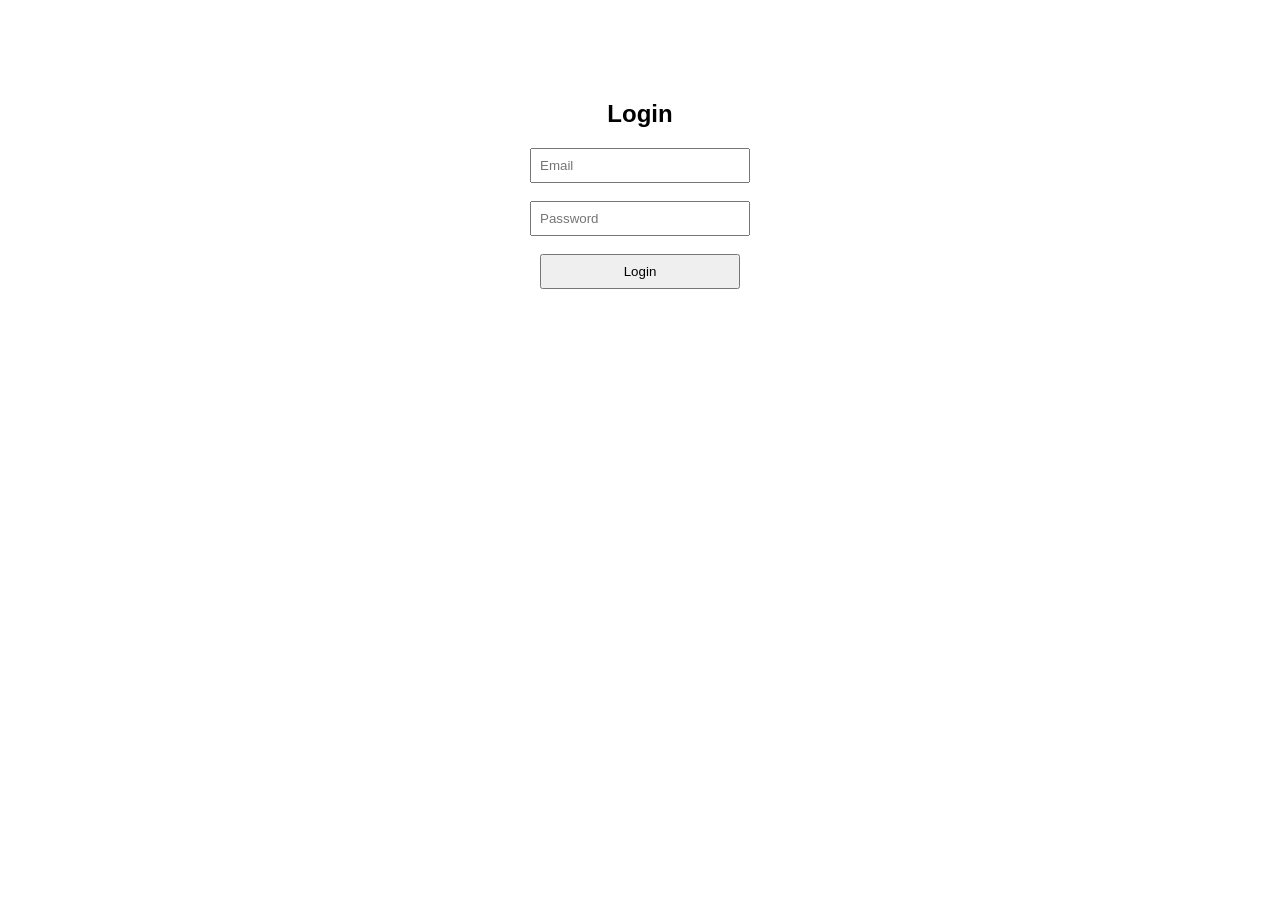
<file: ai-academic-assistant/frontend/faculty.html>
<!DOCTYPE html>
<html>

<head>
    <title>Faculty Dashboard</title>
    <link rel="stylesheet" href="styles.css">
</head>

<body>

    <h2>Faculty Dashboard</h2>

    <button onclick="logout()">Logout</button>

    <hr>

    <h3>Create Assignment</h3>
    <input type="number" id="subjectId" placeholder="Subject Offering ID"><br><br>
    <input type="text" id="title" placeholder="Title"><br><br>
    <input type="text" id="description" placeholder="Description"><br><br>
    <input type="datetime-local" id="deadline"><br><br>
    <button onclick="createAssignment()">Create</button>

    <p id="assignmentMsg"></p>

    <hr>

    <h3>Upload Marks</h3>
    <input type="number" id="markSubjectId" placeholder="Subject Offering ID"><br><br>
    <input type="number" id="studentId" placeholder="Student ID"><br><br>
    <input type="number" id="marksObtained" placeholder="Marks Obtained"><br><br>
    <input type="number" id="maxMarks" placeholder="Max Marks"><br><br>
    <button onclick="uploadMarks()">Upload</button>

    <p id="marksMsg"></p>

    <hr>

    <h3>View Students</h3>
    <input type="number" id="viewSubjectId" placeholder="Subject Offering ID"><br><br>
    <button onclick="viewStudents()">Load Students</button>

    <ul id="studentsList"></ul>

    <script>
        const API_BASE = "http://127.0.0.1:8000";
        const token = localStorage.getItem("token");

        if (!token) {
            window.location.href = "login.html";
        }

        function logout() {
            localStorage.removeItem("token");
            window.location.href = "login.html";
        }

        async function createAssignment() {
            const subjectId = parseInt(document.getElementById("subjectId").value);
            const title = document.getElementById("title").value;
            const description = document.getElementById("description").value;
            const deadline = document.getElementById("deadline").value;

            try {
                const response = await fetch(`${API_BASE}/faculty/assignment`, {
                    method: "POST",
                    headers: {
                        "Content-Type": "application/json",
                        "Authorization": "Bearer " + token
                    },
                    body: JSON.stringify({
                        subject_offering_id: subjectId,
                        title: title,
                        description: description,
                        deadline: deadline
                    })
                });

                const data = await response.json();
                document.getElementById("assignmentMsg").innerText = response.ok ? (data.data || "Success") : (data.detail || "Error");
            } catch (e) {
                document.getElementById("assignmentMsg").innerText = "Network Error";
            }
        }

        async function uploadMarks() {
            const subjectId = parseInt(document.getElementById("markSubjectId").value);
            const studentId = parseInt(document.getElementById("studentId").value);
            const marksObtained = parseInt(document.getElementById("marksObtained").value);
            const maxMarks = parseInt(document.getElementById("maxMarks").value);

            try {
                const response = await fetch(`${API_BASE}/faculty/marks`, {
                    method: "POST",
                    headers: {
                        "Content-Type": "application/json",
                        "Authorization": "Bearer " + token
                    },
                    body: JSON.stringify({
                        subject_offering_id: subjectId,
                        student_id: studentId,
                        marks_obtained: marksObtained,
                        max_marks: maxMarks
                    })
                });

                const data = await response.json();
                document.getElementById("marksMsg").innerText = response.ok ? (data.data || "Success") : (data.detail || "Error");
            } catch (e) {
                document.getElementById("marksMsg").innerText = "Network Error";
            }
        }

        async function viewStudents() {
            const subjectId = document.getElementById("viewSubjectId").value;
            if (!subjectId) return;

            try {
                const response = await fetch(`${API_BASE}/faculty/students/${subjectId}`, {
                    headers: {
                        "Authorization": "Bearer " + token
                    }
                });

                const data = await response.json();
                const list = document.getElementById("studentsList");
                list.innerHTML = "";

                if (response.ok && data.data && Array.isArray(data.data)) {
                    data.data.forEach(s => {
                        const li = document.createElement("li");
                        li.innerText = `Student ID: ${s.student_id} | Reg No: ${s.register_number}`;
                        list.appendChild(li);
                    });
                } else {
                    const li = document.createElement("li");
                    li.innerText = data.detail || "Error fetching students";
                    list.appendChild(li);
                }
            } catch (e) {
                console.error("Network Error", e);
            }
        }
    </script>

</body>

</html>
</file>
<file: ai-academic-assistant/frontend/styles.css>
body {
    font-family: Arial;
    text-align: center;
    margin-top: 100px;
}

input, button {
    padding: 8px;
    width: 200px;
}

button {
    cursor: pointer;
}
</file>
